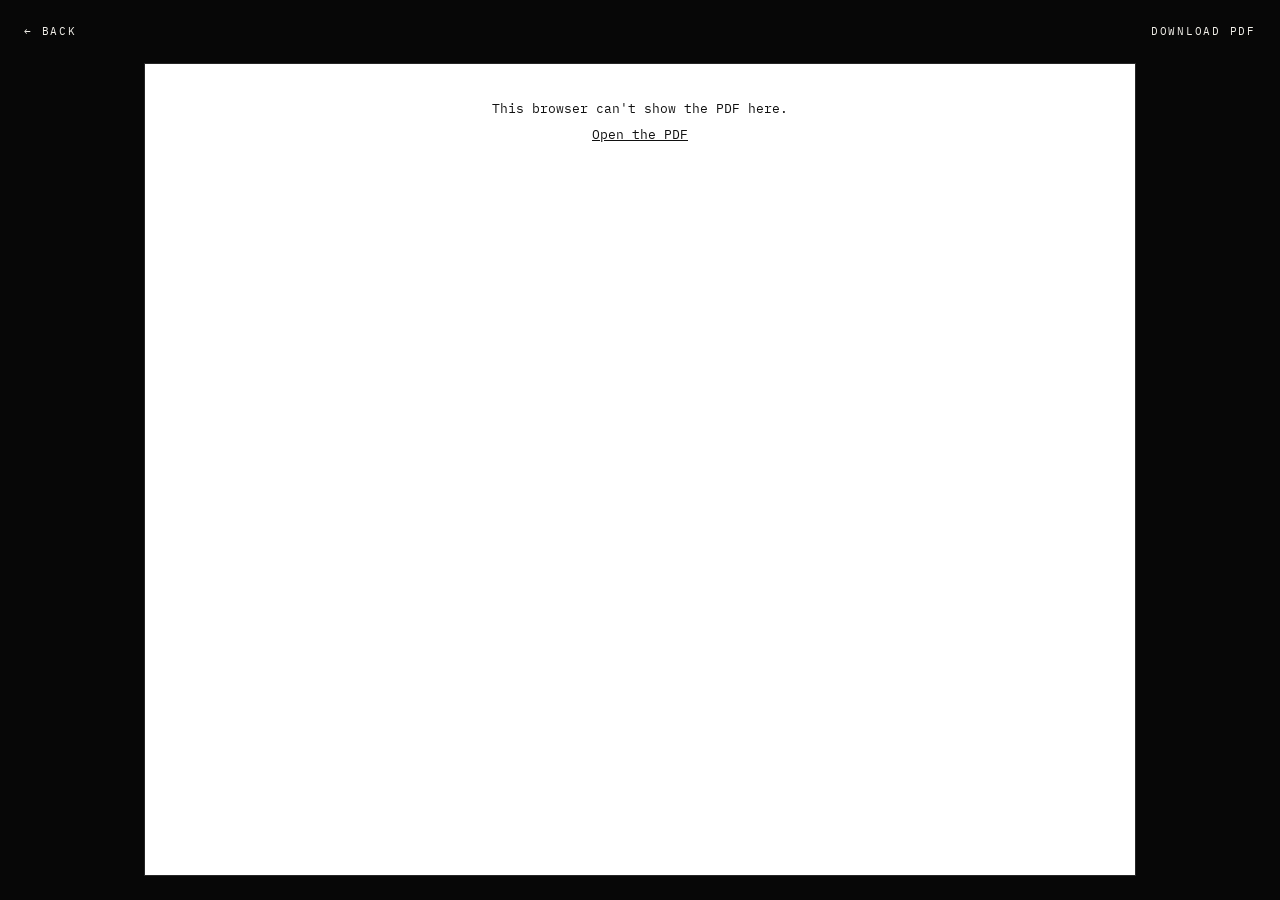
<file: cv.html>
<!doctype html>
<html lang="en">
<head>
<meta charset="utf-8">
<meta name="viewport" content="width=device-width, initial-scale=1">
<title>Sam Xu, CV</title>
<link rel="icon" href="favicon.svg" type="image/svg+xml">
<link rel="preconnect" href="https://fonts.googleapis.com">
<link rel="preconnect" href="https://fonts.gstatic.com" crossorigin>
<link href="https://fonts.googleapis.com/css2?family=Gloock&family=IBM+Plex+Mono:wght@400&display=swap" rel="stylesheet">
<link rel="stylesheet" href="css/site.css?v=1795303040">
<script>
  // Dark unless the visitor picked light before. Set early so the page never flashes.
  try { if (localStorage.getItem('theme') === 'light') document.documentElement.dataset.theme = 'light'; } catch (e) {}
</script>
<style>
  body { min-height: 100vh; min-height: 100svh; display: flex; flex-direction: column; }
  .cv-bar { display: flex; align-items: center; justify-content: space-between; gap: 1rem; padding: 18px 24px;
    font-family: var(--mono); font-size: 11px; letter-spacing: 0.16em; text-transform: uppercase; }
  .cv-bar a { text-decoration: none; padding: 6px 0; border-bottom: 1px solid transparent; }
  .cv-bar a:hover, .cv-bar a:focus-visible { border-bottom-color: var(--fg); outline: none; }
  .cv-frame { flex: 1; display: flex; padding: 0 24px 24px; }
  .cv-frame object { flex: 1; width: 100%; max-width: 62rem; margin: 0 auto; min-height: 80vh; border: 1px solid var(--line); background: #fff; }
  .cv-fallback { margin: auto; text-align: center; font-family: var(--mono); font-size: 13px; line-height: 2; color: #111; padding: 2rem; }
  .cv-fallback a { color: #111; }
  @media (max-width: 700px) { .cv-bar { padding: 14px 16px; } .cv-frame { padding: 0 8px 8px; } }
</style>
</head>
<body>
  <header class="cv-bar">
    <a href="./">&larr; Back</a>
    <a href="Sam_Xu_CV.pdf" download="Sam_Xu_CV.pdf">Download PDF</a>
  </header>
  <main class="cv-frame">
    <object data="Sam_Xu_CV.pdf#view=FitH" type="application/pdf" aria-label="Sam Xu's CV">
      <p class="cv-fallback">This browser can't show the PDF here.<br><a href="Sam_Xu_CV.pdf">Open the PDF</a></p>
    </object>
  </main>
</body>
</html>
</file>
<file: css/site.css>
/* Sam Xu personal site. Black and white, Gloock headlines, one shared look. */
:root {
  --bg: #070707; --fg: #f2f0ea; --dim: #8a8882;
  --line: #262626; --pill: rgba(7, 7, 7, 0.82); --tint: rgba(242, 240, 234, 0.045); --frame: rgba(242, 240, 234, 0.25);
  color-scheme: dark;
  --body: "Bricolage Grotesque", "Arial Narrow", sans-serif;
  --headline: "Gloock", Georgia, serif;
  --mono: "IBM Plex Mono", ui-monospace, monospace;
}
/* Light mode: the same two colours, swapped. Chosen with the switch, top right. */
:root[data-theme="light"] {
  --bg: #f2f0ea; --fg: #0b0b0b; --dim: #6b6963;
  --line: #cfccc3; --pill: rgba(242, 240, 234, 0.85); --tint: rgba(11, 11, 11, 0.05); --frame: rgba(11, 11, 11, 0.3);
  color-scheme: light;
}
* { box-sizing: border-box; margin: 0; padding: 0; }
html, body { background: var(--bg); color: var(--fg); }
/* No scrollbar on the side; the page still scrolls as normal. */
html { scrollbar-width: none; }
html::-webkit-scrollbar, body::-webkit-scrollbar { display: none; }
body { font-family: var(--body); overflow-x: hidden; -webkit-font-smoothing: antialiased; }
a { color: var(--fg); }

/* ---------- Shared section frame ---------- */
/* A tall track with a stage that stays on screen while you scroll through it. */
.track { height: var(--len, 550vh); }
.stage { position: sticky; top: 0; height: 100vh; height: 100svh; overflow: hidden; }

/* The drawing takes whatever height the words leave, so the two can never overlap,
   whatever the screen's shape. Both copies of a section share the bottom row. */
:is(#pianofi, #trivai, #finovax) .stage { display: grid; grid-template-columns: minmax(0, 1fr); grid-template-rows: minmax(0, 1fr) auto;
  row-gap: clamp(14px, 3vh, 36px); padding: max(60px, 9vh) 4% clamp(20px, 7vh, 72px); }
.visual { position: relative; grid-area: 1 / 1; min-height: 0; }
.visual svg, .visual canvas { position: absolute; inset: 0; width: 100%; height: 100%; display: block; }
.visual svg { overflow: visible; }

svg .s { fill: none; stroke: var(--fg); stroke-width: 1.25; stroke-linecap: round; stroke-linejoin: round; vector-effect: non-scaling-stroke; }
svg .d { stroke: var(--dim); }
svg .f { fill: var(--fg); }
svg .bgfill { fill: var(--bg); }
svg text { font-family: var(--mono); fill: var(--fg); font-size: 15px; letter-spacing: 0.06em; }
svg text.cap { fill: var(--dim); font-size: 12px; letter-spacing: 0.14em; text-transform: uppercase; }

.copy { grid-area: 2 / 1; align-self: end; margin: 0 1%; max-width: 44rem; }
.copy h2 { font-family: var(--headline); font-weight: 400; font-size: clamp(min(2rem, 8vh), min(6vw, 8vh), 4.5rem); line-height: 1; letter-spacing: -0.02em; }
.copy p { margin-top: 1rem; font-weight: 300; font-size: clamp(min(0.95rem, 2.6vh), min(1.5vw, 2.6vh), 1.25rem); line-height: 1.5; max-width: 38rem; }

/* ---------- Our own scrollbar ---------- */
/* A thin marker on the right edge. It shows while you scroll and fades once you stop. */
.scrollbar { position: fixed; top: 8px; bottom: 8px; right: 4px; width: 3px; z-index: 30; pointer-events: none;
  opacity: 0; transition: opacity 0.5s; }
.scrollbar.on { opacity: 1; transition-duration: 0.15s; }
.scrollbar span { display: block; width: 100%; height: 56px; border-radius: 2px; background: var(--fg); will-change: transform; }

/* "Try it" links under a section's words, and the guest login line */
.try { font-family: var(--mono); font-size: 11px !important; letter-spacing: 0.14em; text-transform: uppercase; line-height: 1.9 !important; }
.try a { display: inline-block; }
.creds { display: block; color: var(--dim); font-family: var(--mono); font-size: 11px; letter-spacing: 0.04em; text-transform: none; }
.creds b { color: var(--fg); font-weight: 400; user-select: all; -webkit-user-select: all; }

/* ---------- Top-left links ---------- */
.top { position: fixed; top: 16px; left: 10px; z-index: 20; display: flex; gap: 1.6rem;
  padding: 5px 16px; border: 1px solid var(--line); border-radius: 999px;
  background: var(--pill); -webkit-backdrop-filter: blur(8px); backdrop-filter: blur(8px);
  font-family: var(--mono); font-size: 11px; letter-spacing: 0.16em; text-transform: uppercase; }
.top a { text-decoration: none; padding: 6px 0; border-bottom: 1px solid transparent; }
.top a:hover, .top a:focus-visible { border-bottom-color: var(--fg); outline: none; }

/* Light and dark switch, top right */
.top.theme { left: auto; right: 10px; padding: 0; width: 36px; height: 36px; align-items: center; justify-content: center;
  color: var(--fg); cursor: pointer; }
.top.theme svg { width: 16px; height: 16px; display: block; }
.top.theme:hover, .top.theme:focus-visible { border-color: var(--fg); outline: none; }

/* ---------- Hero ---------- */
#hero { --len: 220vh; }
.stage.hero { display: grid; place-items: center; }
.hero-text { text-align: center; padding: 0 16px; position: relative; z-index: 2; }
.hero h1 { font-family: var(--headline); font-weight: 400; font-size: clamp(min(3.5rem, 15vw), min(15vw, 26vh), 13rem);
  line-height: 0.9; letter-spacing: -0.02em; white-space: nowrap; }
.word { display: inline-block; overflow: hidden; padding: 0.08em 0.02em 0.12em; vertical-align: top; }
.char { display: inline-block; will-change: transform; }
.sub { margin: clamp(1rem, 3vh, 2rem) auto 0; max-width: 30ch; font-weight: 300;
  font-size: clamp(1rem, 1.6vw, 1.35rem); line-height: 1.45; }
.sub .w { display: inline-block; will-change: transform, opacity; }

.glyph { position: absolute; left: var(--x); top: var(--y);
  --g: clamp(64px, min(9vw, 15vh), 120px);
  width: var(--g); margin-left: calc(var(--g) / -2); margin-top: calc(var(--g) / -2);
  z-index: 1; }
.glyph svg { display: block; width: 100%; height: auto; overflow: visible; }
.glyph figcaption { margin-top: 10px; font-family: var(--mono); font-size: 10px; letter-spacing: 0.12em;
  text-transform: uppercase; color: var(--dim); text-align: center; white-space: nowrap; }
.g-keys   { --x: 15%; --y: 27%; }
.g-layers { --x: 53%; --y: 13%; }
.g-tokens { --x: 85%; --y: 24%; }
.g-dots   { --x: 83%; --y: 73%; }
.g-play   { --x: 14%; --y: 74%; }

.hint { position: absolute; left: 50%; bottom: 28px; transform: translateX(-50%);
  font-family: var(--mono); font-size: 10px; letter-spacing: 0.2em; text-transform: uppercase; color: var(--dim); }

/* Hide what animates in until the script is ready, so nothing flashes. */
.js .char, .js .sub .w, .js .glyph, .js .hint, .js .top { visibility: hidden; }

/* ---------- PianoFi into PianoFi Live ---------- */
#pianofi { --len: 700vh; }
#roll { top: 20%; height: 80%; }

html:not(.js) #pianofi .stage { grid-template-rows: minmax(0, 1fr) auto auto; }
html:not(.js) .copy-b { grid-area: 3 / 1; }
html:not(.js) #pianofi .copy p { font-size: 0.9rem; line-height: 1.4; }
html:not(.js) #pianofi .copy h2 { font-size: 2rem; }

/* ---------- Finovax ---------- */
#finovax { --len: 650vh; }
.question { position: absolute; left: 0; right: 0; top: 0; text-align: center;
  font-family: var(--mono); font-size: clamp(0.85rem, 1.6vw, 1.2rem); letter-spacing: 0.02em; white-space: pre-wrap; }

/* ---------- The circle ---------- */
#circle { --len: 820vh; }
.ring-wrap { position: absolute; inset: 6% 4% 4%; }
.ring-wrap svg { width: 100%; height: 100%; display: block; overflow: visible; }

.dot { cursor: pointer; }
.dot .core { transform-box: fill-box; transform-origin: center; transition: transform 0.5s cubic-bezier(0.16, 1, 0.3, 1);
  fill: var(--bg); stroke: var(--fg); stroke-width: 1.25; vector-effect: non-scaling-stroke; }
.dot.on .core { transform: scale(1.7); fill: var(--fg); }
.dot text { fill: var(--dim); font-size: 13px; letter-spacing: 0.12em; text-transform: uppercase; }
.dot.on text { fill: var(--fg); }
.dot .hitarea { fill: transparent; }
.dot:focus { outline: none; }

/* The words inside the ring */
.center { position: absolute; text-align: center; transform: translate(-50%, -50%); }
.center h3 { font-family: var(--headline); font-weight: 400; font-size: clamp(min(1.4rem, 5.6vh), min(3.4vw, 5.6vh), 3rem); line-height: 1.05; letter-spacing: -0.02em; }
.center p { margin-top: 0.8rem; font-weight: 300; font-size: clamp(min(0.85rem, 2.2vh), min(1.25vw, 2.2vh), 1.1rem); line-height: 1.5; }
.center .c-links { margin-top: 0.9rem; display: flex; flex-wrap: wrap; gap: 0.3rem 1.4rem; justify-content: center; }
.center .c-note { margin-top: 0.5rem; font-size: 11px; line-height: 1.6; }
.center a { display: inline-block; font-family: var(--mono); font-size: 11px; letter-spacing: 0.14em; text-transform: uppercase; }

/* The stage after the ring: everything so far becomes one dot on a bigger arc */
#nextstage .empty { stroke-dasharray: 3 4; }
.next { position: absolute; left: 50%; top: 63%; transform: translateX(-50%); width: min(36rem, 92%); text-align: center; }
.next h3 { font-family: var(--headline); font-weight: 400; font-size: clamp(min(1.8rem, 7vh), min(5vw, 7vh), 4rem); line-height: 1; letter-spacing: -0.02em; }
.next p { margin-top: 1rem; font-weight: 300; font-size: clamp(min(0.9rem, 2.4vh), min(1.4vw, 2.4vh), 1.2rem); line-height: 1.5; }
.next a { display: inline-block; margin-top: 1.1rem; font-family: var(--mono); font-size: 11px; letter-spacing: 0.14em; text-transform: uppercase; }

/* ---------- Contact ---------- */
.contact { min-height: 100vh; display: grid; place-items: center; text-align: center; padding: 12vh 16px; border-top: 1px solid var(--line); }
.contact h2 { font-family: var(--headline); font-weight: 400; font-size: clamp(3rem, 11vw, 9rem); line-height: 0.95; letter-spacing: -0.02em; }
.contact form { margin: 2.5rem auto 0; width: min(34rem, 100%); text-align: left; display: grid; gap: 1.4rem; }
.contact label { display: grid; gap: 0.5rem; font-family: var(--mono); font-size: 10px; letter-spacing: 0.18em; text-transform: uppercase; color: var(--dim); }
.contact input, .contact textarea { width: 100%; background: transparent; color: var(--fg); border: 0; border-bottom: 1px solid var(--dim);
  font: 300 1.1rem/1.5 var(--body); letter-spacing: 0; text-transform: none; padding: 0.4rem 0; border-radius: 0; resize: vertical; }
.contact input:focus-visible, .contact textarea:focus-visible { outline: none; border-bottom-color: var(--fg); }
.contact button { justify-self: start; background: transparent; color: var(--fg); border: 1px solid var(--fg); cursor: pointer;
  font-family: var(--mono); font-size: 12px; letter-spacing: 0.16em; text-transform: uppercase; padding: 0.9rem 1.6rem; }
.contact button:hover, .contact button:focus-visible { background: var(--fg); color: var(--bg); outline: none; }
.contact button:disabled { opacity: 0.5; cursor: default; }
.contact .note { font-family: var(--mono); font-size: 11px; letter-spacing: 0.06em; color: var(--dim); min-height: 1.2em; }
.contact ul { list-style: none; margin-top: 2.5rem; display: flex; flex-wrap: wrap; gap: 0.75rem 2rem; justify-content: center;
  font-family: var(--mono); font-size: 13px; letter-spacing: 0.08em; }
.contact small { display: block; margin-top: 1.5rem; font-family: var(--mono); font-size: 10px; letter-spacing: 0.2em; text-transform: uppercase; color: var(--dim); }
.contact .to-top { display: inline-block; margin-top: 3rem; padding: 0.8rem 1.4rem; border: 1px solid var(--line); border-radius: 999px;
  font-family: var(--mono); font-size: 11px; letter-spacing: 0.16em; text-transform: uppercase; text-decoration: none; color: var(--fg); }
.contact .to-top:hover, .contact .to-top:focus-visible { border-color: var(--fg); outline: none; }

/* ---------- Phone ---------- */
/* The drawings themselves switch to stacked layouts in the section scripts. */
@media (max-width: 700px) {
  .top { top: 10px; left: 8px; }
  .top.theme { right: 8px; }
  :is(#pianofi, #trivai, #finovax) .stage { padding: 9vh 4% 5vh; row-gap: 3vh; }
  .copy h2 { font-size: min(2.3rem, 6vh); }
  .copy p { margin-top: 0.7rem; font-size: min(0.97rem, 2.5vh); line-height: 1.45; }

  .g-keys   { --x: 20%; --y: 17%; }
  .g-layers { --x: 52%; --y: 27%; }
  .g-tokens { --x: 80%; --y: 15%; }
  .g-dots   { --x: 72%; --y: 80%; }
  .g-play   { --x: 22%; --y: 78%; }

  .question { font-size: 0.82rem; }

  .ring-wrap { inset: 9% 4% 47% 4%; }
  .center { left: 0; right: 0; top: 106%; transform: none; text-align: left; }
  .center .c-links { justify-content: flex-start; }
  .center h3 { font-size: min(2rem, 5.2vh); }
  .center p { font-size: min(0.97rem, 2.5vh); line-height: 1.45; }
  .next { top: 70%; width: 100%; }
  .next h3 { font-size: min(2.3rem, 6vh); }
  .next p { font-size: min(0.97rem, 2.5vh); }

  .contact { padding: 10vh 20px; }
  .contact ul { flex-direction: column; gap: 0.9rem; }
}

/* ---------- Phone turned sideways ---------- */
/* Very short and wide: the drawing sits beside the words instead of above them. */
@media (max-height: 500px) and (orientation: landscape) {
  :is(#pianofi, #trivai, #finovax) .stage { grid-template-columns: minmax(0, 1.15fr) minmax(0, 1fr); grid-template-rows: minmax(0, 1fr);
    column-gap: 4%; padding: 58px 3% 14px; }
  .visual { grid-area: 1 / 1; }
  .copy { grid-area: 1 / 2; align-self: center; margin: 0; }
  .copy h2 { font-size: 1.7rem; }
  .copy p { margin-top: 0.5rem; font-size: 0.82rem; line-height: 1.4; }

  .hero h1 { font-size: min(13vw, 24vh); }
  .sub { margin-top: 0.4rem; font-size: 0.9rem; max-width: 36ch; }
  .glyph { --g: 46px; }
  .glyph figcaption { margin-top: 5px; font-size: 8px; }
  .g-keys   { --x: 12%; --y: 34%; }
  .g-layers { --x: 50%; --y: 13%; }
  .g-tokens { --x: 88%; --y: 30%; }
  .g-dots   { --x: 86%; --y: 76%; }
  .g-play   { --x: 13%; --y: 78%; }
  .hint { bottom: 8px; }

  .center h3 { font-size: 1.1rem; }
  .center p { margin-top: 0.3rem; font-size: 0.68rem; line-height: 1.3; }
  .center .c-links { margin-top: 0.4rem; }
  .center a { font-size: 9px; }
  .next h3 { font-size: 1.6rem; }
  .next p { margin-top: 0.4rem; font-size: 0.8rem; line-height: 1.35; }
  .next a { margin-top: 0.5rem; }
}
/* The smallest phones sideways still use the phone ring, so put its words beside it. */
@media (max-height: 500px) and (orientation: landscape) and (max-width: 700px) {
  .ring-wrap { inset: 16% 54% 6% 3%; }
  .center { left: 108%; right: auto; width: 105%; top: 50%; transform: translateY(-50%); }
  .next { left: 45vw; top: auto; bottom: 0; transform: translateX(-50%); width: 46vw; }
  .next h3 { font-size: 1.4rem; }
  .next p { font-size: 0.75rem; }
}
/* Sideways on a wider phone: keep the model box above the piano roll, not on top of it. */
@media (max-height: 500px) and (orientation: landscape) and (min-width: 701px) {
  #pipe { inset: 0 0 auto 0; height: auto; aspect-ratio: 1000 / 400; }
  #roll { top: 46px; height: calc(100% - 46px); }
}
/* Extremely short windows: the ring's words move beside the ring instead of inside it. */
@media (max-height: 380px) and (orientation: landscape) and (min-width: 701px) {
  .ring-wrap { inset: 17% 50% 3% 2%; }
  .center { left: 152% !important; top: 50% !important; width: 82% !important; }
  .center h3 { font-size: 1.3rem; }
  .center p { font-size: 0.78rem; }
  .next { top: 60%; width: 46vw; }
  .next h3 { font-size: 1.2rem; }
  .next p { margin-top: 0.25rem; font-size: 0.7rem; line-height: 1.3; }
  .next a { margin-top: 0.3rem; font-size: 9px; }
}
@media (max-height: 340px) and (orientation: landscape) and (max-width: 700px) {
  .next h3 { font-size: 1.15rem; }
  .next p { margin-top: 0.25rem; font-size: 0.66rem; line-height: 1.3; }
  .next a { margin-top: 0.3rem; font-size: 9px; }
}
</file>
